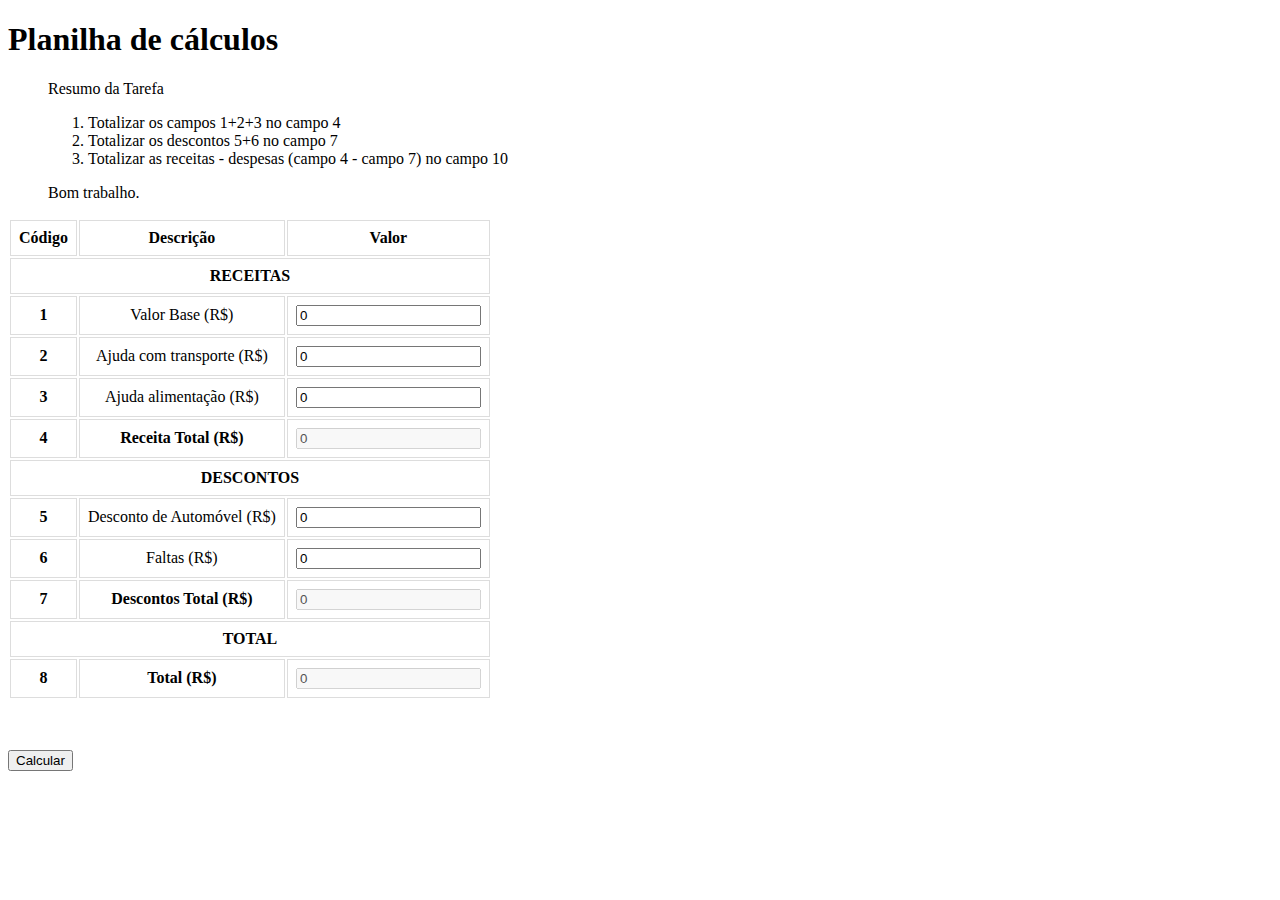
<file: 03 - DOM Events/index.html>
<!DOCTYPE html>
<html lang="en">
  <head>
    <meta charset="UTF-8" />
    <meta name="viewport" content="width=device-width, initial-scale=1.0" />
    <title>Exercícios DOM Events / Javascript</title>

    <style>
      td,
      th {
        border: 1px solid #dddddd;
        text-align: left;
        padding: 8px;
        text-align: center;
      }
    </style>
  </head>

  <body>
    <div>
      <h1>Planilha de cálculos</h1>

      <blockquote>
        <p>Resumo da Tarefa</p>
        <ol>
          <li>Totalizar os campos 1+2+3 no campo 4</li>
          <li>Totalizar os descontos 5+6 no campo 7</li>
          <li>Totalizar as receitas - despesas (campo 4 - campo 7) no campo 10</li>
        </ol>
        <footer>Bom trabalho.</footer>
      </blockquote>

      <table>
        <thead>
          <tr>
            <th scope="col">Código</th>
            <th scope="col">Descrição</th>
            <th scope="col">Valor</th>
          </tr>
        </thead>
        <tbody>
          <tr>
            <th scope="col" colspan="3">RECEITAS</th>
          </tr>
          <tr>
            <th scope="col">1</th>
            <td>Valor Base (R$)</td>
            <td><input type="number" id="valor_base" value="0" /></td>
          </tr>
          <tr>
            <th scope="col">2</th>
            <td>Ajuda com transporte (R$)</td>
            <td><input type="number" id="valor_transporte" value="0" /></td>
          </tr>
          <tr>
            <th scope="col">3</th>
            <td>Ajuda alimentação (R$)</td>
            <td><input type="number" id="valor_alimentacao" value="0" /></td>
          </tr>
          <tr>
            <th scope="col">4</th>
            <th scope="col">Receita Total (R$)</th>
            <th scope="col"><input type="number" id="valor_receita" value="0" disabled /></th>
          </tr>
          <tr>
            <th scope="col" colspan="3">DESCONTOS</th>
          </tr>
          <tr>
            <th scope="col">5</th>
            <td>Desconto de Automóvel (R$)</td>
            <td><input type="number" id="valor_automovel" value="0" /></td>
          </tr>
          <tr>
            <th scope="col">6</th>
            <td>Faltas (R$)</td>
            <td><input type="number" id="faltas" value="0" /></td>
          </tr>
          <tr>
            <th scope="col">7</th>
            <th scope="col">Descontos Total (R$)</th>
            <th scope="col"><input type="number" id="valor_descontos" value="0" disabled /></th>
          </tr>
          <tr>
            <th scope="col" colspan="3">TOTAL</th>
          </tr>
          <tr>
            <th scope="col">8</th>
            <th scope="col">Total (R$)</th>
            <th scope="col"><input type="number" id="valor_total" value="0" disabled /></th>
          </tr>
        </tbody>
      </table>

      <div style="height: 50px"></div>

      <button id="btn_calcular" onclick="calcularTotalFinal()">Calcular</button>
    </div>
  </body>
</html>
</file>
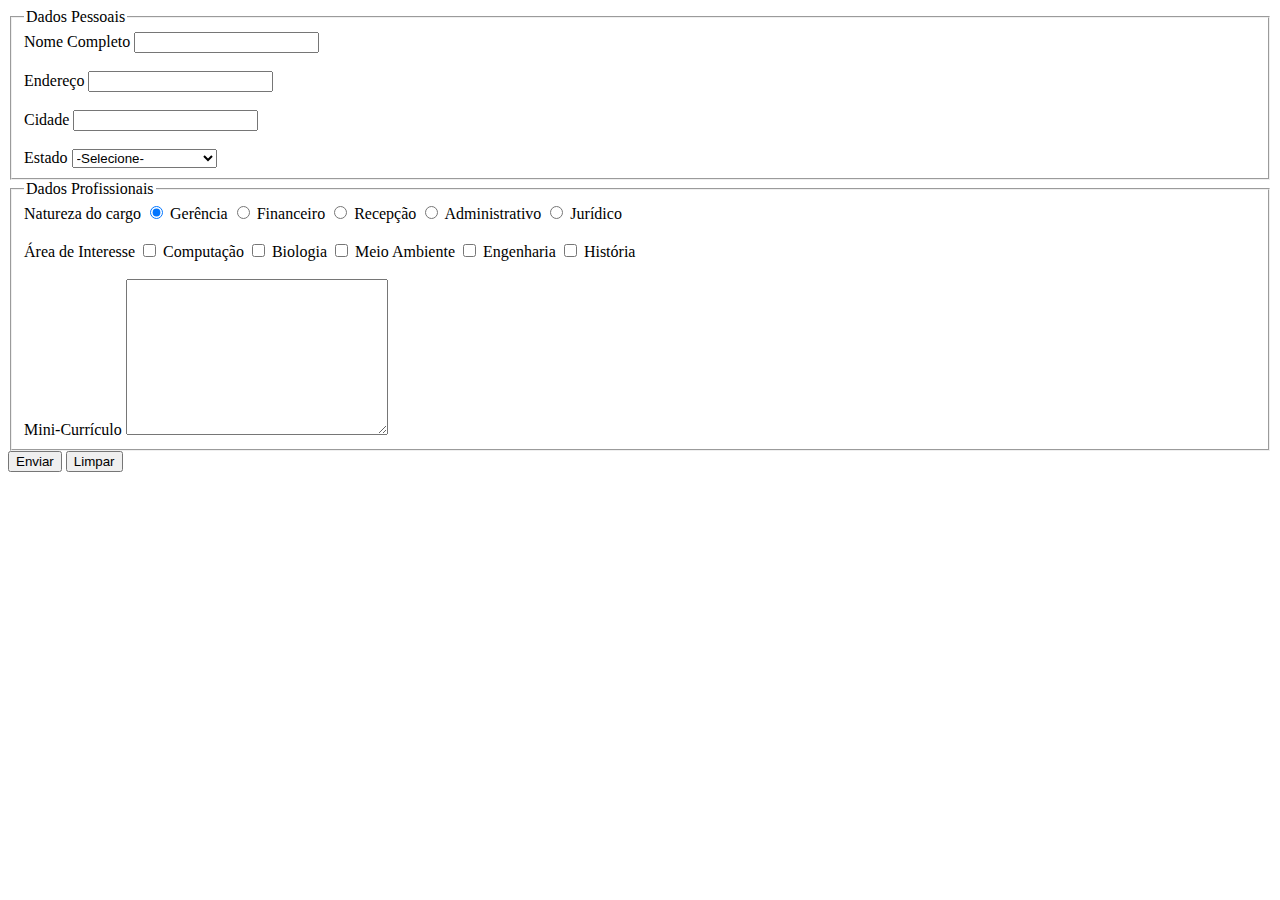
<file: 04 - DOM Formulários/index.html>
<!DOCTYPE html>
<html lang="en">
<head>
    <meta charset="UTF-8">
    <meta http-equiv="X-UA-Compatible" content="IE=edge">
    <meta name="viewport" content="width=device-width, initial-scale=1.0">
    <title>Formulario de Cadastro</title>
</head>
<body>
    <form id="formulario-cadastro">
        <fieldset>
            <legend>Dados Pessoais</legend>

            <div>
            <label for="nome">Nome Completo</label>
            <input type="text" name="nome" id="nome" required> 
            </div>
                <br>
            <div>
                <label for="endereco">Endereço</label>
                <input type="text" name="endereco" id="endereco" required> 
            </div>
                <br>
            <div>
                <label for="cidade">Cidade</label>
                <input type="text" name="cidade" id="cidade" required> 
            </div>
                <br>
            <label for="">Estado</label>
            <select name="estado" id="estado" required>
                <option value="" disabled selected>Selecione</option>
                    <option value="" disabled selected>-Selecione-</option>
                    <option value="AC">Acre</option>
                    <option value="AL">Alagoas</option>
                    <option value="AP">Amapá</option>
                    <option value="AM">Amazonas</option>
                    <option value="BA">Bahia</option>
                    <option value="CE">Ceara</option>
                    <option value="DF">Distrito Federal</option>
                    <option value="ES">Espírito Santo</option>
                    <option value="GO">Goiás</option>
                    <option value="MA">Maranhão</option>
                    <option value="MT">Mato Grosso</option>
                    <option value="MS">Mato Grosso do Sul</option>
                    <option value="MG">Minas Gerais</option>
                    <option value="PA">Pará</option>
                    <option value="PB">Paraíba</option>
                    <option value="PR">Paraná</option>
                    <option value="PE">Pernambuco</option>
                    <option value="PI">Piauí</option>
                    <option value="RJ">Rio de Janeiro</option>
                    <option value="RN">Rio Grande do Norte</option>
                    <option value="RS">Rio Grande do Sul</option>
                    <option value="RO">Rondônia</option>
                    <option value="RR">Roraima</option>
                    <option value="SC">Santa Catarina</option>
                    <option value="SP">São Paulo</option>
                    <option value="SE">Sergipe</option>
                    <option value="TO">Tocantins</option>
                </select>
            </fieldset>
            </select>

        </fieldset>

        <fieldset>
            <legend>Dados Profissionais</legend>

            <label for="">Natureza do cargo</label>

            <input type="radio" name="cargo" value="Gerência" id="opcao1" checked>
            <label for="opcao1">Gerência</label>

            <input type="radio" name="cargo" value="Finaceiro" id="opcao2">
            <label for="opcao2">Financeiro</label>

            <input type="radio" name="cargo" value="RH" id="opcao3">
            <label for="opcao3">Recepção</label>

            <input type="radio" name="cargo" value="Administrativo" id="opcao4">
            <label for="opcao4">Administrativo</label>

            <input type="radio" name="cargo" value="Engenharia" id="opcao5">
            <label for="opcao5">Jurídico</label>

            <br> <br>

            <label for="">Área de Interesse</label>

            <input type="checkbox" name="area interesse" value="Computação" id="area-1">
            <label for="area-1">Computação</label>

            <input type="checkbox" name="area interesse" value="Análises" id="area-2">
            <label for="area-2">Biologia</label>

            <input type="checkbox" name="area interesse" value="História" id="area-3">
            <label for="area-3">Meio Ambiente</label>

            <input type="checkbox" name="area interesse" value="Educação" id="area-4">
            <label for="area-4">Engenharia</label>

            <input type="checkbox" name="area interesse" value="Finanças" id="area-5">
            <label for="area-5">História</label>

            <br> <br>

            <label for="descricao">Mini-Currículo</label>
            <textarea name="descricao" id="descricao" cols="30" rows="10" minlength="0" maxlength="500"></textarea>

        </fieldset>

        <input type="submit" value="Enviar">
        <input type="reset" value="Limpar">
    </form>
    
    <script src="./index.js"></script>
</body>
</html>
</file>
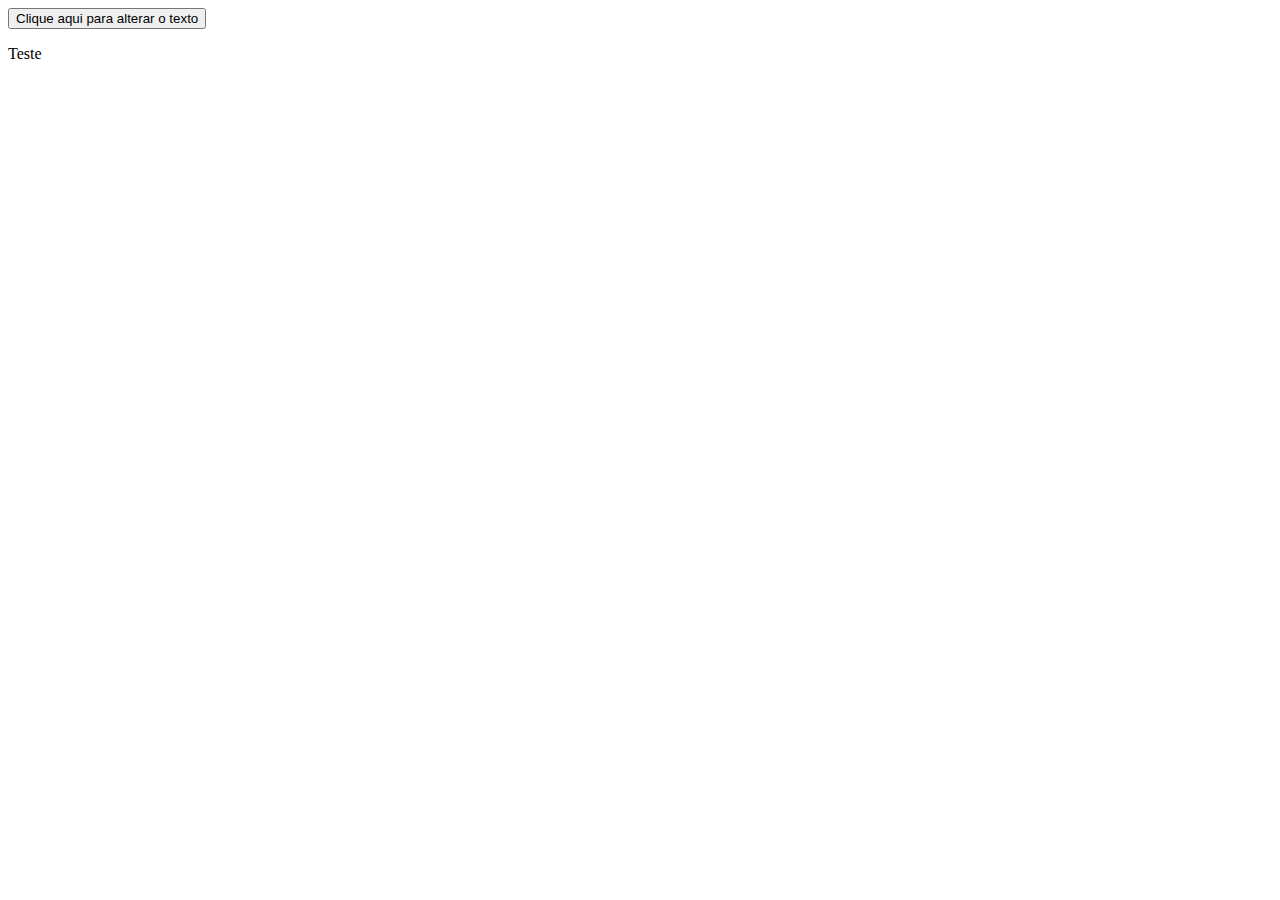
<file: 01 - DOM/ex01.html>
<!DOCTYPE html>
<html lang="en">
  <head>
    <meta charset="UTF-8" />
    <meta http-equiv="X-UA-Compatible" content="IE=edge" />
    <meta name="viewport" content="width=device-width, initial-scale=1.0" />
    <title>Document</title>
  </head>
  <body>
    <button onclick="botao()">Clique aqui para alterar o texto</button>

    <p id="paragrafo">Teste</p>

    <script src="./index.js"></script>
  </body>
</html>
</file>
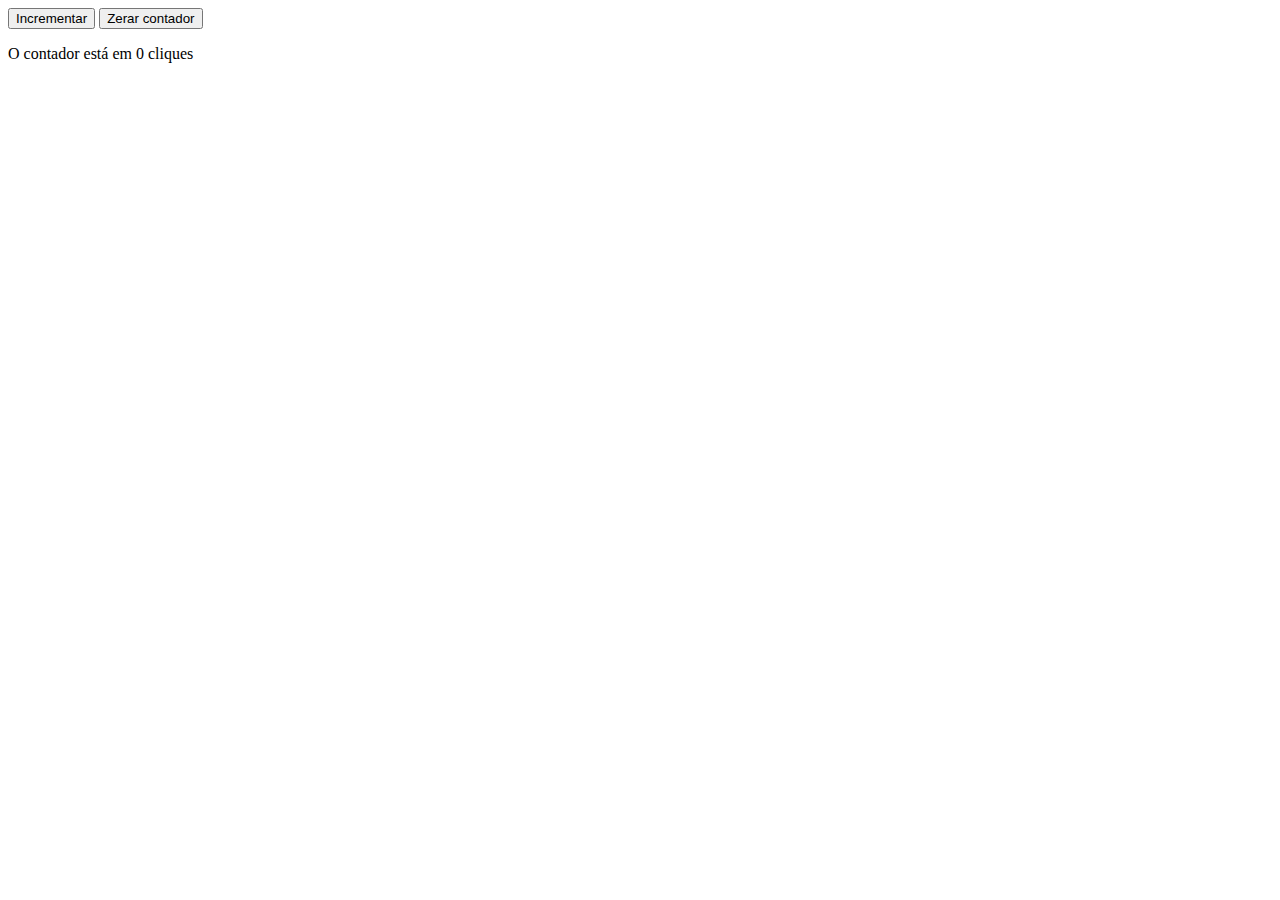
<file: 01 - DOM/ex02.html>
<!DOCTYPE html>
<html lang="en">
  <head>
    <meta charset="UTF-8" />
    <meta http-equiv="X-UA-Compatible" content="IE=edge" />
    <meta name="viewport" content="width=device-width, initial-scale=1.0" />
    <title>Contador de Cliques</title>
  </head>
  <body>
    <button onclick="clique()">Incrementar</button>
    <button onclick="zerar()">Zerar contador</button>

    <p id="paragrafo">O contador está em 0 cliques</p>
    <script src="./index.js"></script>
  </body>
</html>
</file>
